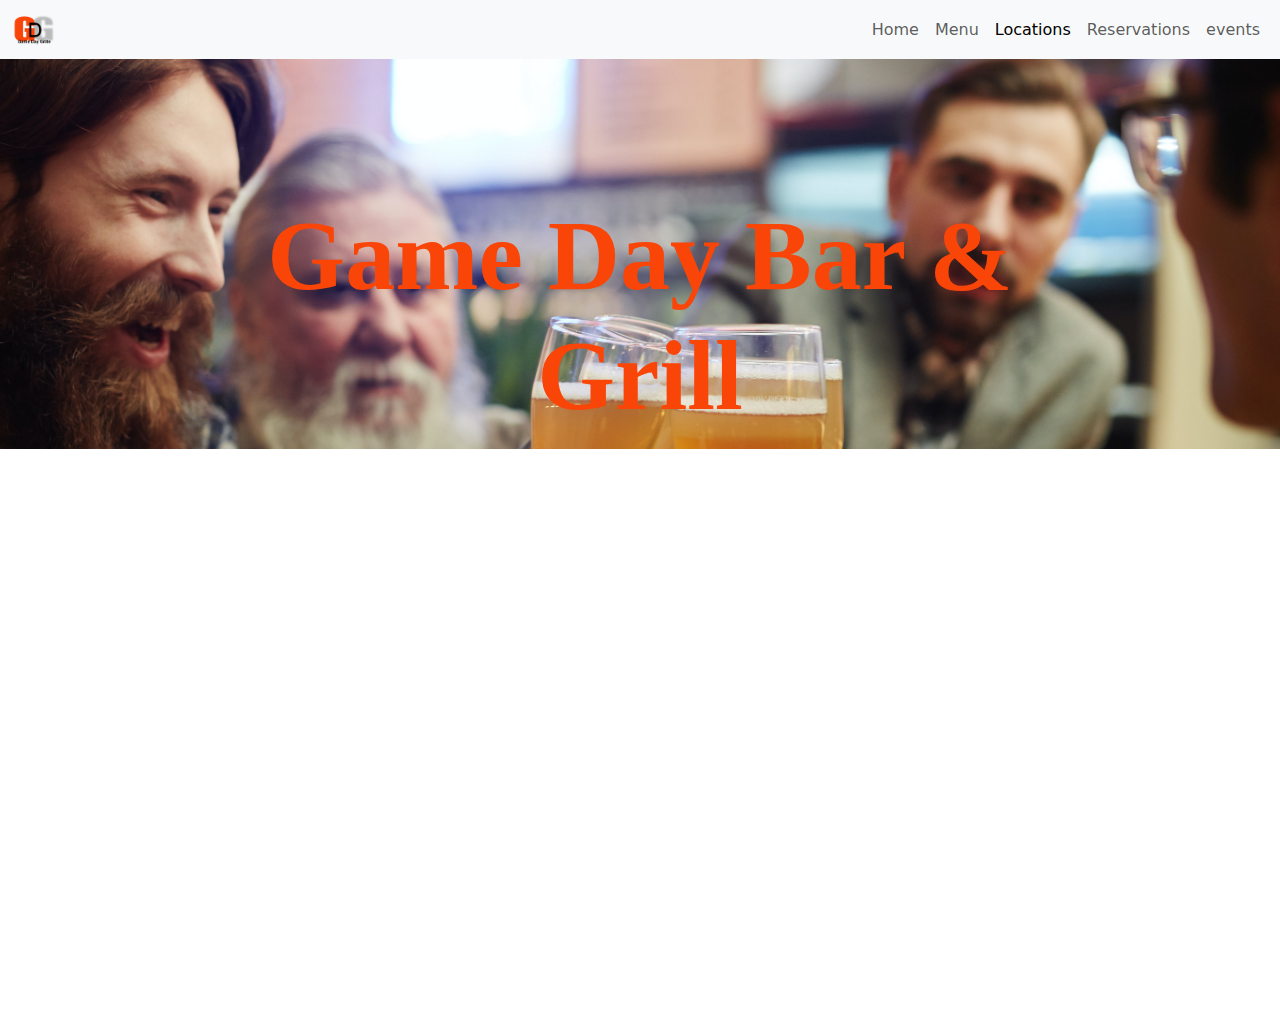
<file: location.html>
<!doctype html>
<html lang="en" data-bs-theme="auto">
  <head>
    
    <meta charset="utf-8">
    <meta name="viewport" content="width=device-width, initial-scale=1">
    <title>Locations</title>
      <!-- Bootstrap -->
      <link href="https://cdn.jsdelivr.net/npm/bootstrap@5.3.2/dist/css/bootstrap.min.css" rel="stylesheet">
      <script src="https://cdn.jsdelivr.net/npm/bootstrap@5.3.2/dist/js/bootstrap.bundle.min.js"></script>
      <!-- Google Fonts -->
      <link rel="preconnect" href="https://fonts.googleapis.com">
      <link rel="preconnect" href="https://fonts.gstatic.com" crossorigin>
      <link href="https://fonts.googleapis.com/css2?family=Tilt+Neon&display=swap" rel="stylesheet">
    <link rel="stylesheet" href="stylesheet.css">

    <style>
        .fixed-bg {
            background-image: url("pictures/pexels-pressmaster-3851524.jpg");
            min-height: 390px;
            background-attachment: fixed;
            background-position: center;
            background-repeat: no-repeat;
            background-size: cover;
        }

        #banner {
            color: rgb(250, 69, 9);
            position: relative;
            text-align: center;
            top: 30px;
            font-size: 120px;
            font-weight: 700;
            font-family: serif;
            
        }
        .Test{
            height:450px;
            width: 550px;
            padding:10px;
            background-color:rgb(148, 54, 37);
        }

.body{
    background-image:url("pictures/joshua-bartell-6vvIBTvL90A-unsplash.jpg");
}

        .flex-container {
  display:-ms-flexbox;
  height:100px;
  
}
 div{
    color: white;
    align-items:center;
 }

 .center {
  margin: auto;
  width: 50%;
  border: 3px solid rgba(243, 250, 243, 0.911);
  padding: 10px;
}


p{
    font-size:50px;
    background-color:rgb(41, 39, 39);
    font-weight:500px;
    color:rgba(230, 224, 224, 0.966);
}

.Nope{
    color: rgba(0, 0, 0, 0.897);
   
}

    </style>
    <style>
      
        .fixed-bg {
            background-image: url("pictures/pexels-pressmaster-3851524.jpg");
            min-height: 390px;
            background-attachment: fixed;
            background-position: center;
            background-repeat: no-repeat;
         background-size: cover;
        }
 
         #banner {
             color: rgb(250, 69, 9);
             position: relative;
             text-align: center;
             top: 30px;
             font-size: 100px;
             font-weight: 700;
             font-family: serif;
             
         }
         .Test{
             height:300px;
             width: 350px;
         }
 
         .flex-container {
        display:-ms-flexbox;
        height:100px;
   
 }
  div{
     color: white;
     align-items:center;
  }
 
  .center {
   margin: auto;
   width: 50%;
   border: 3px solid rgb(243, 250, 243);
   padding: 10px;
 }
 
     </style>
    </head>
    <body>
        <nav class="navbar sticky-top navbar-expand-sm bg-body-tertiary">
            <div class="container-fluid">
                <a class="navbar-brand" href="index.html">
                    <img src="pictures/gdg.png">
                </a>
                <button class="navbar-toggler" type="button" data-bs-toggle="collapse" data-bs-target="#navbarNav" aria-controls="navbarNav" aria-expanded="false" aria-label="Toggle navigation">
                    <span class="navbar-toggler-icon">
      
                    </span>
                </button>
                <div class="collapse navbar-collapse" id="navbarNav">
                    <ul class="navbar-nav ms-auto">
                        <li class="nav-item">
                            <a class="nav-link" aria-current="page" href="index.html">
                                Home
                            </a>
                        </li>
                        <li class="nav-item">
                            <a class="nav-link" aria-current="page" href="menu.html">
                                Menu
                            </a>
                        </li>
                        <li class="nav-item">
                            <a class="nav-link active" aria-current="page" href="location.html">
                                Locations 
                            </a>
                        </li>
                        
                        <li class="nav-item">
                          <a class="nav-link" aria-current="page" href="reservation.html">
                              Reservations 
                          </a>
                      </li>
                      <li class="nav-item">
                        <a class="nav-link" aria-current="page" href="event_calander.html">
                            events 
                        </a>
                    </li>
                    </ul>
                </div>
            </div>
        </nav>
        <div class="row fixed-bg container-flud">
            <div class="container w-75">
                <br><br><br>
                <h1 id="banner">Game Day Bar & Grill </h1> 
            </div>
        </div>
        
        <iframe src="https://www.google.com/maps/d/embed?mid=1lwfDtpQgiDdMpsW0LR9hud4NuW8JeZg&ehbc=2E312F&noprof=1" width="640" height="480"></iframe>
    </body>
</file>
<file: stylesheet.css>
.body{
  background-image:url("pictures/joshua-bartell-6vvIBTvL90A-unsplash.jpg");
}
.main
{
    display: block;
    max-width: 800px;
    margin: auto;
    padding-left: 25px;
    padding-right: 25px;
    font-size: 18px;
}

.header 
{
    font-size: 72px;
    text-shadow: 4px 4px 4px;
}

.section-header 
{
    font-size: 36px;
    text-align: center;
}

.logo
{
    width: 100%;
    display: block;
    margin-left: auto;
    margin-right: auto;
}

nav img {
    max-width: 20%;
    max-height: 20%;
}

.oval-image {
    width: 210px;
    height: 200px;
    margin-top: 15px;
    position:absolute;
    border-radius: 50%;
    background-image: url(#);
    background-size: cover;
    border: 7px solid #234555;
  }

  .oval-imagE {
    width: 210px;
    height: 200px;
    margin-top: 15px;
    position:absolute;
    border-radius: 50%;
    background-image: url(#);
    background-size: cover;
    border: 7px solid #234555;
  }

  .flex-container{
    display: flex;
  flex-flow:row wrap;
  
  justify-content: space-between;
  }

  /* styles for the team cards */
  
  html {
    box-sizing: border-box;
  }
  
  *, *:before, *:after {
    box-sizing: inherit;
  }
  
  .column {
    float: left;
    width: 25%;
    margin-bottom: 16px;
    padding: 0 8px;
  }
  
  @media screen and (max-width: 650px) {
    .column {
      width: 100%;
      display: block;
    }
  }
  
  .card {
    box-shadow: 0 4px 8px 0 rgba(0, 0, 0, 0.2);
  }
  
  .container {
    padding: 0 16px;
  }
  
  .container::after, .row::after {
    content: "";
    clear: both;
    display: table;
  }
  
  .title {
    color: grey;
  }
  
  iframe{
    display: block;
    margin-left: auto;
    margin-right: auto;
    margin-top:100px;
  }
</file>
